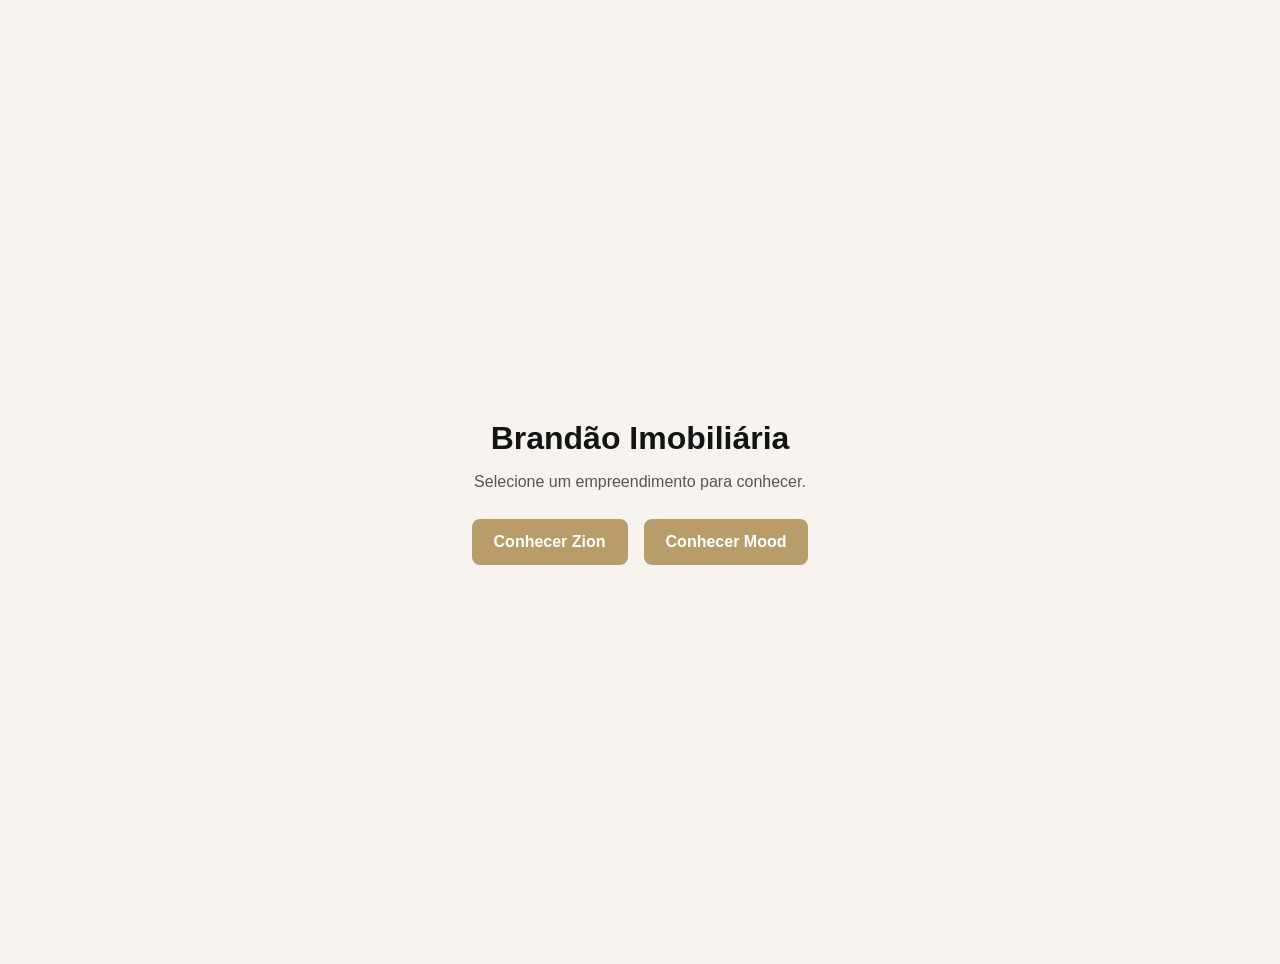
<file: index.html>
<!DOCTYPE html>
<html lang="pt-BR">
<head>
  <meta charset="UTF-8" />
  <meta name="viewport" content="width=device-width, initial-scale=1.0" />
  <title>Brandão Imobiliária</title>
  <style>
    body {
      margin: 0;
      font-family: Arial, sans-serif;
      background: #f7f4ef;
      color: #141414;
    }
    .wrap {
      min-height: 100vh;
      display: flex;
      align-items: center;
      justify-content: center;
      padding: 32px;
    }
    .box {
      max-width: 900px;
      width: 100%;
      text-align: center;
    }
    h1 {
      margin-bottom: 12px;
    }
    p {
      color: #555;
      margin-bottom: 28px;
    }
    .links {
      display: flex;
      gap: 16px;
      justify-content: center;
      flex-wrap: wrap;
    }
    a {
      text-decoration: none;
      background: #b89d6a;
      color: #fff;
      padding: 14px 22px;
      border-radius: 8px;
      font-weight: bold;
    }
  </style>
</head>
<body>
  <div class="wrap">
    <div class="box">
      <h1>Brandão Imobiliária</h1>
      <p>Selecione um empreendimento para conhecer.</p>
      <div class="links">
        <a href="/zion/">Conhecer Zion</a>
        <a href="/mood-jacarecica/">Conhecer Mood</a>
      </div>
    </div>
  </div>
</body>
</html>
</file>
